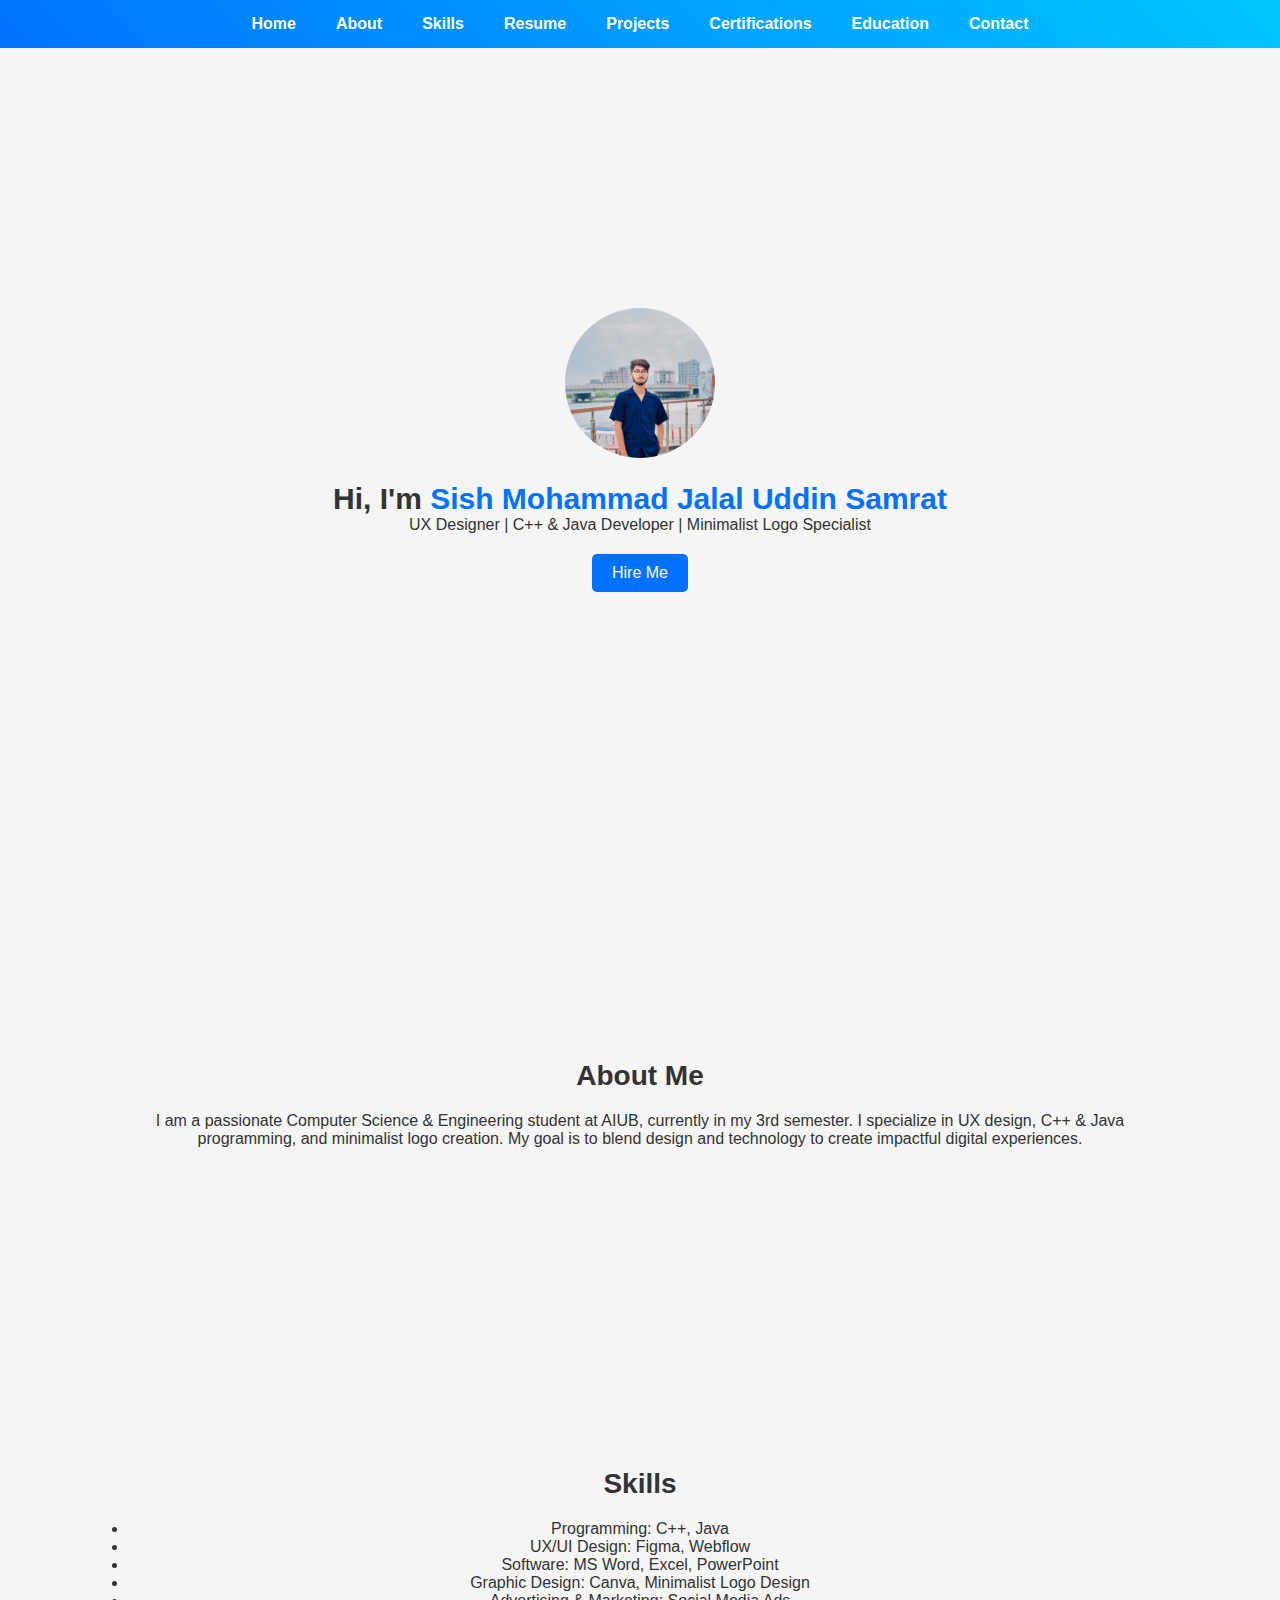
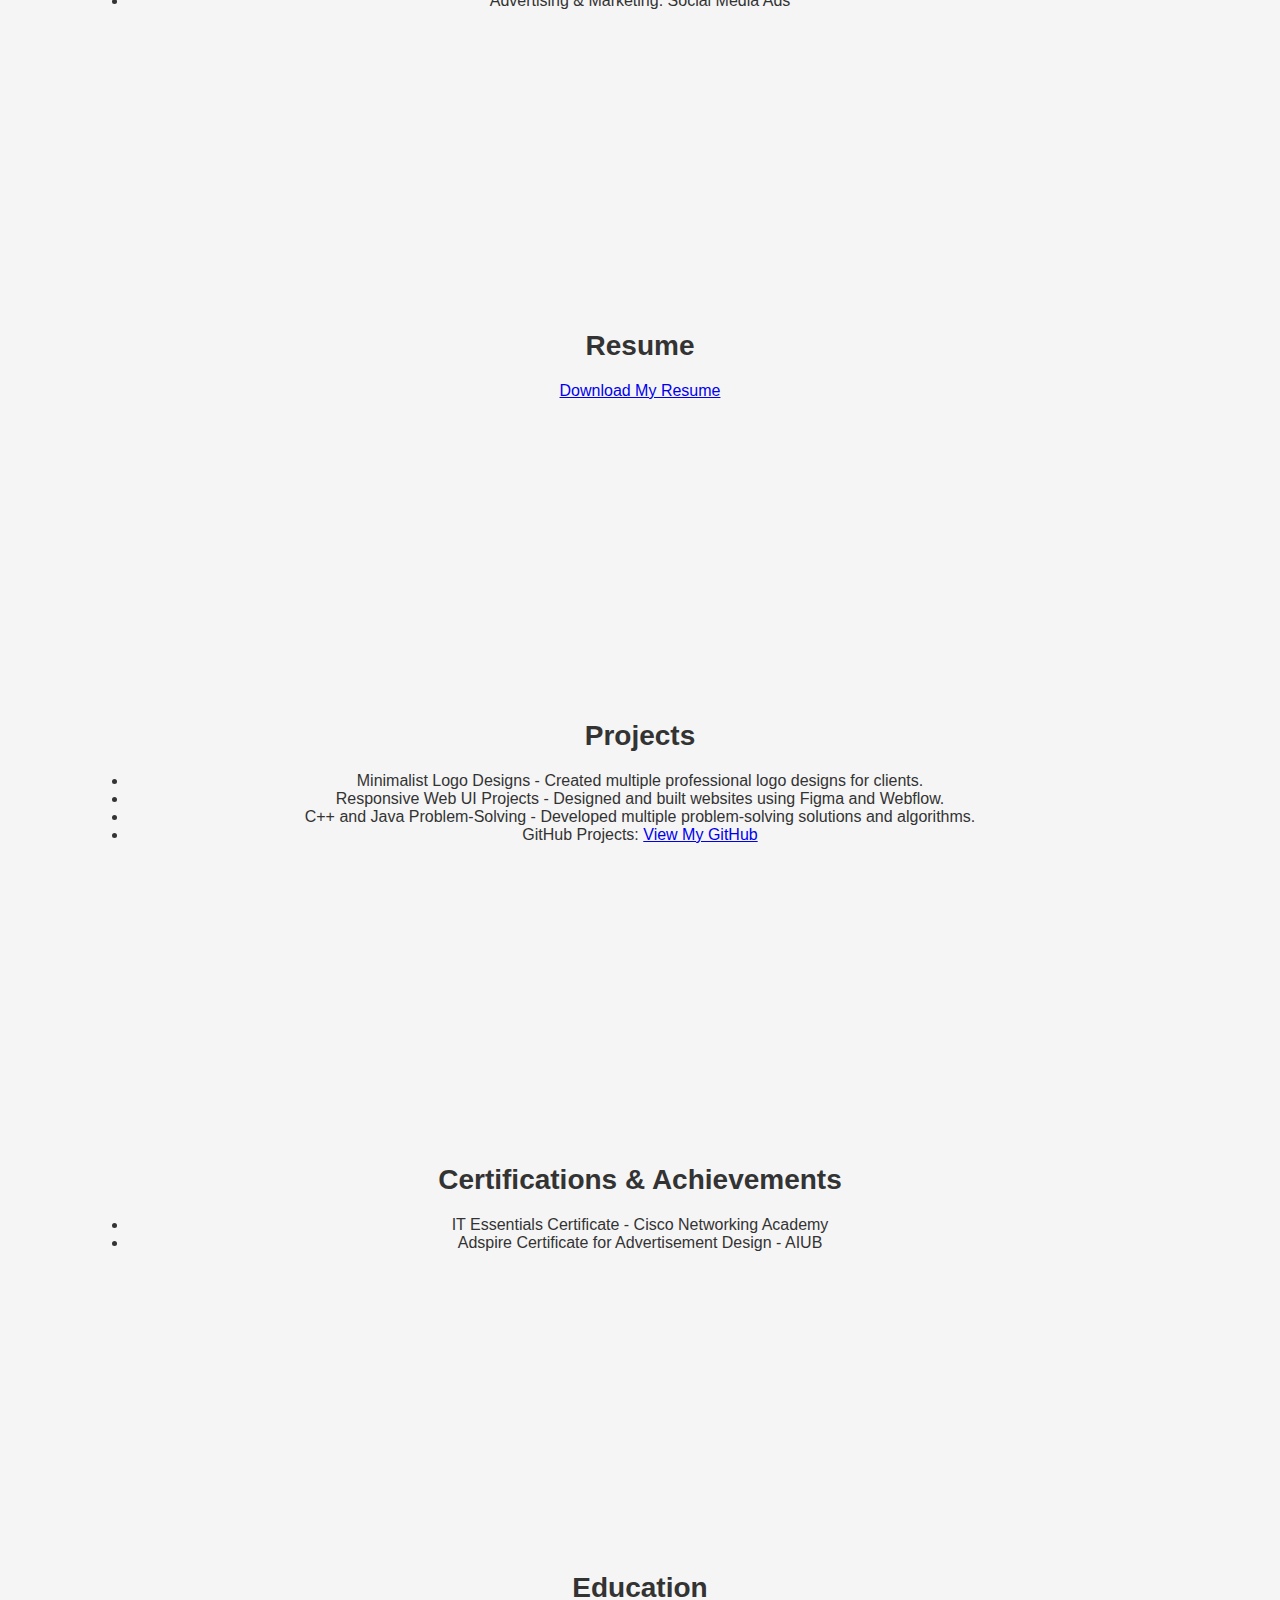
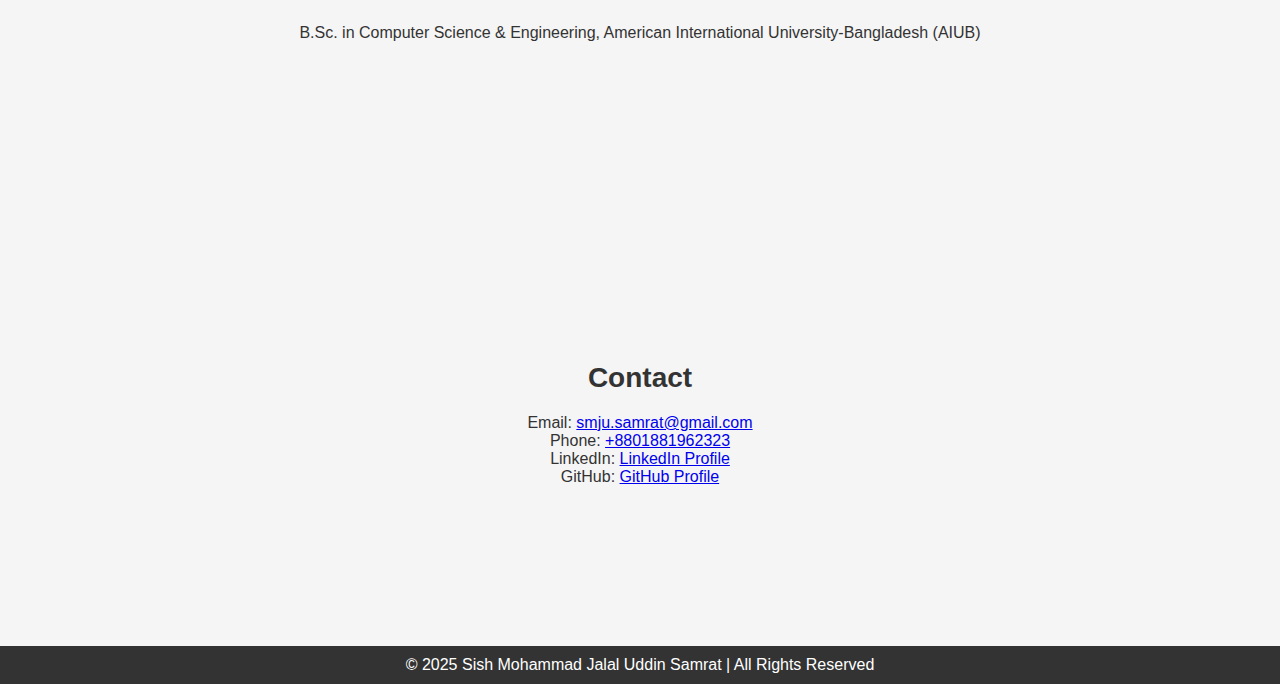
<file: index.html>
<!DOCTYPE html>
<html lang="en">
<head>
    <meta charset="UTF-8">
    <meta name="viewport" content="width=device-width, initial-scale=1.0">
    <title>Sish Mohammad Jalal Uddin Samrat | Portfolio</title>
    <link rel="stylesheet" href="style.css">
    <link href="https://fonts.googleapis.com/css2?family=Poppins:wght@300;400;600&display=swap" rel="stylesheet">
    <style>
        body {
            font-family: 'Poppins', sans-serif;
        }
        h1, h2, h3 {
            font-weight: 600;
        }
        p, li {
            font-weight: 300;
        }
    </style>
</head>
<body>

<header>
    <nav>
        <ul>
            <li><a href="#home">Home</a></li>
            <li><a href="#about">About</a></li>
            <li><a href="#skills">Skills</a></li>
            <li><a href="#resume">Resume</a></li>
            <li><a href="#projects">Projects</a></li>
            <li><a href="#certifications">Certifications</a></li>
            <li><a href="#education">Education</a></li>
            <li><a href="#contact">Contact</a></li>
        </ul>
    </nav>
</header>

<section id="home">
    <div class="container">
        <div class="intro">
            <img src="pic/profile.jpg" alt="Samrat">
            <h1>Hi, I'm <span>Sish Mohammad Jalal Uddin Samrat</span></h1>
            <p>UX Designer | C++ & Java Developer | Minimalist Logo Specialist</p>
            <a href="#contact" class="btn">Hire Me</a>
        </div>
    </div>
</section>

<section id="about">
    <div class="container">
        <h2>About Me</h2>
        <p>I am a passionate Computer Science & Engineering student at AIUB, currently in my 3rd semester. I specialize in UX design, C++ & Java programming, and minimalist logo creation. My goal is to blend design and technology to create impactful digital experiences.</p>
    </div>
</section>

<section id="skills">
    <div class="container">
        <h2>Skills</h2>
        <ul>
            <li><strong>Programming:</strong> C++, Java</li>
            <li><strong>UX/UI Design:</strong> Figma, Webflow</li>
            <li><strong>Software:</strong> MS Word, Excel, PowerPoint</li>
            <li><strong>Graphic Design:</strong> Canva, Minimalist Logo Design</li>
            <li><strong>Advertising & Marketing:</strong> Social Media Ads</li>
        </ul>
    </div>
</section>

<section id="resume">
    <div class="container">
        <h2>Resume</h2>
        <p><a href="resume.pdf" download>Download My Resume</a></p>
    </div>
</section>

<section id="projects">
    <div class="container">
        <h2>Projects</h2>
        <ul>
            <li><strong>Minimalist Logo Designs</strong> - Created multiple professional logo designs for clients.</li>
            <li><strong>Responsive Web UI Projects</strong> - Designed and built websites using Figma and Webflow.</li>
            <li><strong>C++ and Java Problem-Solving</strong> - Developed multiple problem-solving solutions and algorithms.</li>
            <li><strong>GitHub Projects:</strong> <a href="https://samrat-smju.github.io/" target="_blank">View My GitHub</a></li>
        </ul>
    </div>
</section>

<section id="certifications">
    <div class="container">
        <h2>Certifications & Achievements</h2>
        <ul>
            <li>IT Essentials Certificate - Cisco Networking Academy</li>
            <li>Adspire Certificate for Advertisement Design - AIUB</li>
        </ul>
    </div>
</section>

<section id="education">
    <div class="container">
        <h2>Education</h2>
        <p>B.Sc. in Computer Science & Engineering, American International University-Bangladesh (AIUB)</p>
    </div>
</section>

<section id="contact">
    <div class="container">
        <h2>Contact</h2>
        <p>Email: <a href="mailto:smju.samrat@gmail.com">smju.samrat@gmail.com</a></p>
        <p>Phone: <a href="tel:+8801881962323">+8801881962323</a></p>
        <p>LinkedIn: <a href="https://www.linkedin.com/in/-samrat" target="_blank">LinkedIn Profile</a></p>
        <p>GitHub: <a href="https://samrat-smju.github.io/" target="_blank">GitHub Profile</a></p>
    </div>
</section>

<footer>
    <p>© 2025 Sish Mohammad Jalal Uddin Samrat | All Rights Reserved</p>
</footer>

</body>
</html>
</file>
<file: style.css>
* {
    margin: 0;
    padding: 0;
    box-sizing: border-box;
    font-family: Arial, sans-serif;
    scroll-behavior: smooth;
}

body {
    background: #f5f5f5;
    color: #333;
}

header {
    position: fixed;
    width: 100%;
    background: linear-gradient(45deg, #0072ff, #00c6ff);
    padding: 15px 0;
    z-index: 1000;
}

nav ul {
    display: flex;
    justify-content: center;
    list-style: none;
}

nav ul li {
    margin: 0 20px;
}

nav ul li a {
    color: white;
    text-decoration: none;
    font-weight: bold;
    font-size: 16px;
    transition: 0.3s;
}

nav ul li a:hover {
    color: #ffd700;
}

.container {
    width: 80%;
    margin: auto;
    text-align: center;
    padding: 80px 0;
}

#home {
    display: flex;
    justify-content: center;
    align-items: center;
    height: 100vh;
}

.intro img {
    width: 150px;
    height: 150px;
    border-radius: 50%;
    margin-bottom: 20px;
    object-fit: cover;
}

.intro h1 {
    font-size: 30px;
}

.intro span {
    color: #0072ff;
}

.btn {
    display: inline-block;
    margin-top: 20px;
    padding: 10px 20px;
    background: #0072ff;
    color: white;
    text-decoration: none;
    border-radius: 5px;
    transition: 0.3s;
}

.btn:hover {
    background: #005bb5;
}

section {
    padding: 80px 0;
}

h2 {
    font-size: 28px;
    margin-bottom: 20px;
    color: #333;
}

footer {
    text-align: center;
    background: #333;
    color: white;
    padding: 10px 0;
}
</file>
